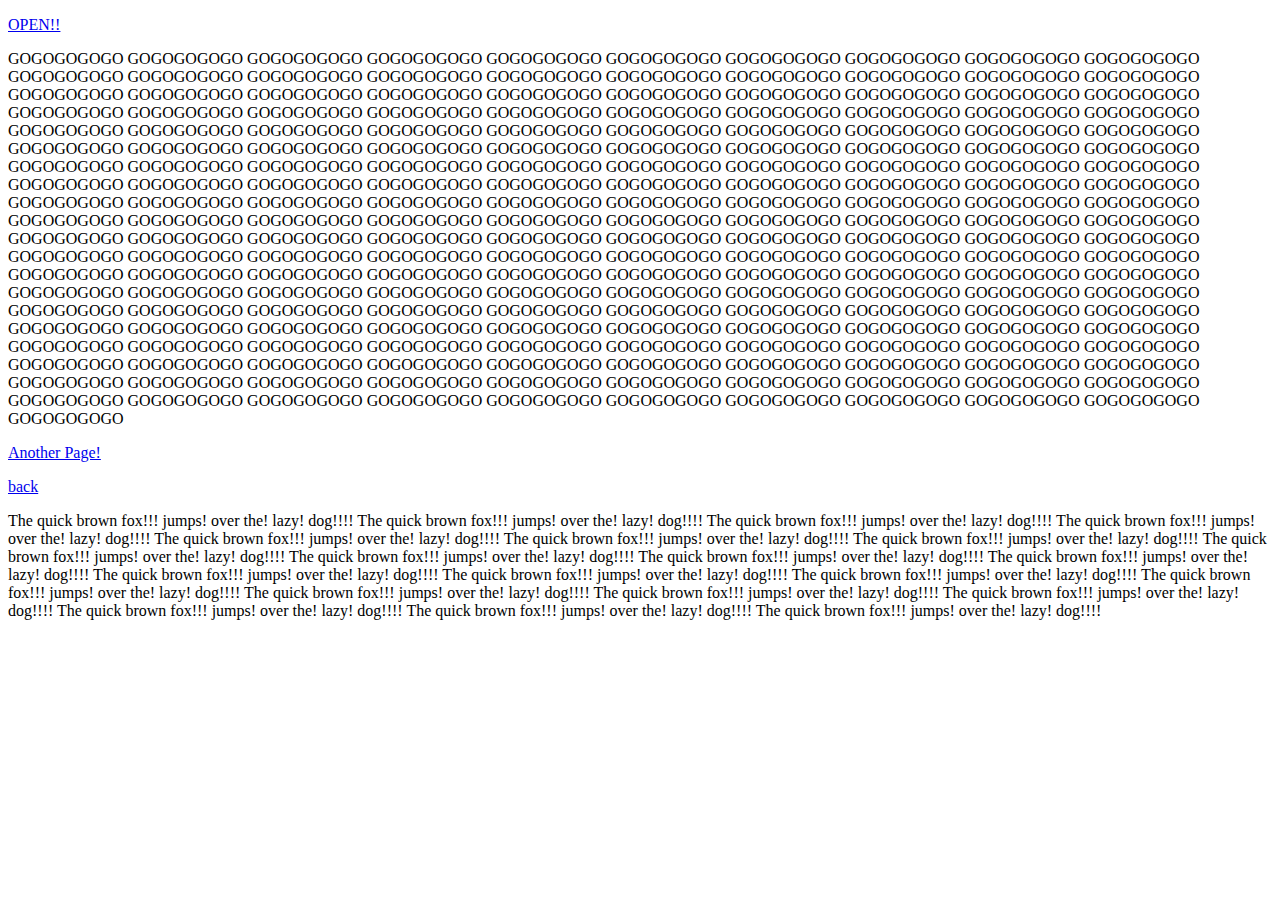
<file: custombuild-transition/index.html>
<!DOCTYPE html> 
<html> 
	<head> 
	<meta charset="utf-8">
	<title>My Page</title> 
	<meta name="viewport" content="width=device-width, initial-scale=1"> 
	<link rel="stylesheet" href="jqm/jquery.mobile.custom.min.css" />
	<link rel="stylesheet" href="jqm/jquery.mobile.custom.structure.css" />
	<script src="https://ajax.googleapis.com/ajax/libs/jquery/1.8.2/jquery.min.js"></script>
	<script src="jqm/jquery.mobile.custom.min.js"></script>
	<script>
		if(location.hash !== '') {
			location.href = location.href.replace(/#.*/,'');
		}
		$.mobile.pushStateEnabled = false;
		$.mobile.ajaxEnabled = false;
	</script>
</head> 
<body> 

<div data-role="page" id="main">

	<p><a href="#over" data-transition="slide">OPEN!!</a></p>
	<p>
		GOGOGOGOGO GOGOGOGOGO GOGOGOGOGO GOGOGOGOGO GOGOGOGOGO GOGOGOGOGO GOGOGOGOGO GOGOGOGOGO GOGOGOGOGO GOGOGOGOGO GOGOGOGOGO GOGOGOGOGO GOGOGOGOGO GOGOGOGOGO GOGOGOGOGO GOGOGOGOGO GOGOGOGOGO GOGOGOGOGO GOGOGOGOGO GOGOGOGOGO GOGOGOGOGO GOGOGOGOGO GOGOGOGOGO GOGOGOGOGO GOGOGOGOGO GOGOGOGOGO GOGOGOGOGO GOGOGOGOGO GOGOGOGOGO GOGOGOGOGO GOGOGOGOGO GOGOGOGOGO GOGOGOGOGO GOGOGOGOGO GOGOGOGOGO GOGOGOGOGO GOGOGOGOGO GOGOGOGOGO GOGOGOGOGO GOGOGOGOGO GOGOGOGOGO GOGOGOGOGO GOGOGOGOGO GOGOGOGOGO GOGOGOGOGO GOGOGOGOGO GOGOGOGOGO GOGOGOGOGO GOGOGOGOGO GOGOGOGOGO GOGOGOGOGO GOGOGOGOGO GOGOGOGOGO GOGOGOGOGO GOGOGOGOGO GOGOGOGOGO GOGOGOGOGO GOGOGOGOGO GOGOGOGOGO GOGOGOGOGO GOGOGOGOGO GOGOGOGOGO GOGOGOGOGO GOGOGOGOGO GOGOGOGOGO GOGOGOGOGO GOGOGOGOGO GOGOGOGOGO GOGOGOGOGO GOGOGOGOGO GOGOGOGOGO GOGOGOGOGO GOGOGOGOGO GOGOGOGOGO GOGOGOGOGO GOGOGOGOGO GOGOGOGOGO GOGOGOGOGO GOGOGOGOGO GOGOGOGOGO GOGOGOGOGO GOGOGOGOGO GOGOGOGOGO GOGOGOGOGO GOGOGOGOGO GOGOGOGOGO GOGOGOGOGO GOGOGOGOGO GOGOGOGOGO GOGOGOGOGO GOGOGOGOGO GOGOGOGOGO GOGOGOGOGO GOGOGOGOGO GOGOGOGOGO GOGOGOGOGO GOGOGOGOGO GOGOGOGOGO GOGOGOGOGO GOGOGOGOGO GOGOGOGOGO GOGOGOGOGO GOGOGOGOGO GOGOGOGOGO GOGOGOGOGO GOGOGOGOGO GOGOGOGOGO GOGOGOGOGO GOGOGOGOGO GOGOGOGOGO GOGOGOGOGO GOGOGOGOGO GOGOGOGOGO GOGOGOGOGO GOGOGOGOGO GOGOGOGOGO GOGOGOGOGO GOGOGOGOGO GOGOGOGOGO GOGOGOGOGO GOGOGOGOGO GOGOGOGOGO GOGOGOGOGO GOGOGOGOGO GOGOGOGOGO GOGOGOGOGO GOGOGOGOGO GOGOGOGOGO GOGOGOGOGO GOGOGOGOGO GOGOGOGOGO GOGOGOGOGO GOGOGOGOGO GOGOGOGOGO GOGOGOGOGO GOGOGOGOGO GOGOGOGOGO GOGOGOGOGO GOGOGOGOGO GOGOGOGOGO GOGOGOGOGO GOGOGOGOGO GOGOGOGOGO GOGOGOGOGO GOGOGOGOGO GOGOGOGOGO GOGOGOGOGO GOGOGOGOGO GOGOGOGOGO GOGOGOGOGO GOGOGOGOGO GOGOGOGOGO GOGOGOGOGO GOGOGOGOGO GOGOGOGOGO GOGOGOGOGO GOGOGOGOGO GOGOGOGOGO GOGOGOGOGO GOGOGOGOGO GOGOGOGOGO GOGOGOGOGO GOGOGOGOGO GOGOGOGOGO GOGOGOGOGO GOGOGOGOGO GOGOGOGOGO GOGOGOGOGO GOGOGOGOGO GOGOGOGOGO GOGOGOGOGO GOGOGOGOGO GOGOGOGOGO GOGOGOGOGO GOGOGOGOGO GOGOGOGOGO GOGOGOGOGO GOGOGOGOGO GOGOGOGOGO GOGOGOGOGO GOGOGOGOGO GOGOGOGOGO GOGOGOGOGO GOGOGOGOGO GOGOGOGOGO GOGOGOGOGO GOGOGOGOGO GOGOGOGOGO GOGOGOGOGO GOGOGOGOGO GOGOGOGOGO GOGOGOGOGO GOGOGOGOGO GOGOGOGOGO GOGOGOGOGO GOGOGOGOGO GOGOGOGOGO GOGOGOGOGO GOGOGOGOGO GOGOGOGOGO GOGOGOGOGO 
	</p>
	<p><a href="2.html">Another Page!</a></p>

</div><!-- /page -->


<div data-role="page" id="over">

	<p><a href="#main" data-transition="slide" data-rel="back">back</a></p>
	<p>
		The quick brown fox!!! jumps! over the! lazy! dog!!!! The quick brown fox!!! jumps! over the! lazy! dog!!!! The quick brown fox!!! jumps! over the! lazy! dog!!!! The quick brown fox!!! jumps! over the! lazy! dog!!!! The quick brown fox!!! jumps! over the! lazy! dog!!!! The quick brown fox!!! jumps! over the! lazy! dog!!!! The quick brown fox!!! jumps! over the! lazy! dog!!!! The quick brown fox!!! jumps! over the! lazy! dog!!!! The quick brown fox!!! jumps! over the! lazy! dog!!!! The quick brown fox!!! jumps! over the! lazy! dog!!!! The quick brown fox!!! jumps! over the! lazy! dog!!!! The quick brown fox!!! jumps! over the! lazy! dog!!!! The quick brown fox!!! jumps! over the! lazy! dog!!!! The quick brown fox!!! jumps! over the! lazy! dog!!!! The quick brown fox!!! jumps! over the! lazy! dog!!!! The quick brown fox!!! jumps! over the! lazy! dog!!!! The quick brown fox!!! jumps! over the! lazy! dog!!!! The quick brown fox!!! jumps! over the! lazy! dog!!!! The quick brown fox!!! jumps! over the! lazy! dog!!!! The quick brown fox!!! jumps! over the! lazy! dog!!!! The quick brown fox!!! jumps! over the! lazy! dog!!!! 
	</p>

</div><!-- /page -->

</body>
</html>
</file>
